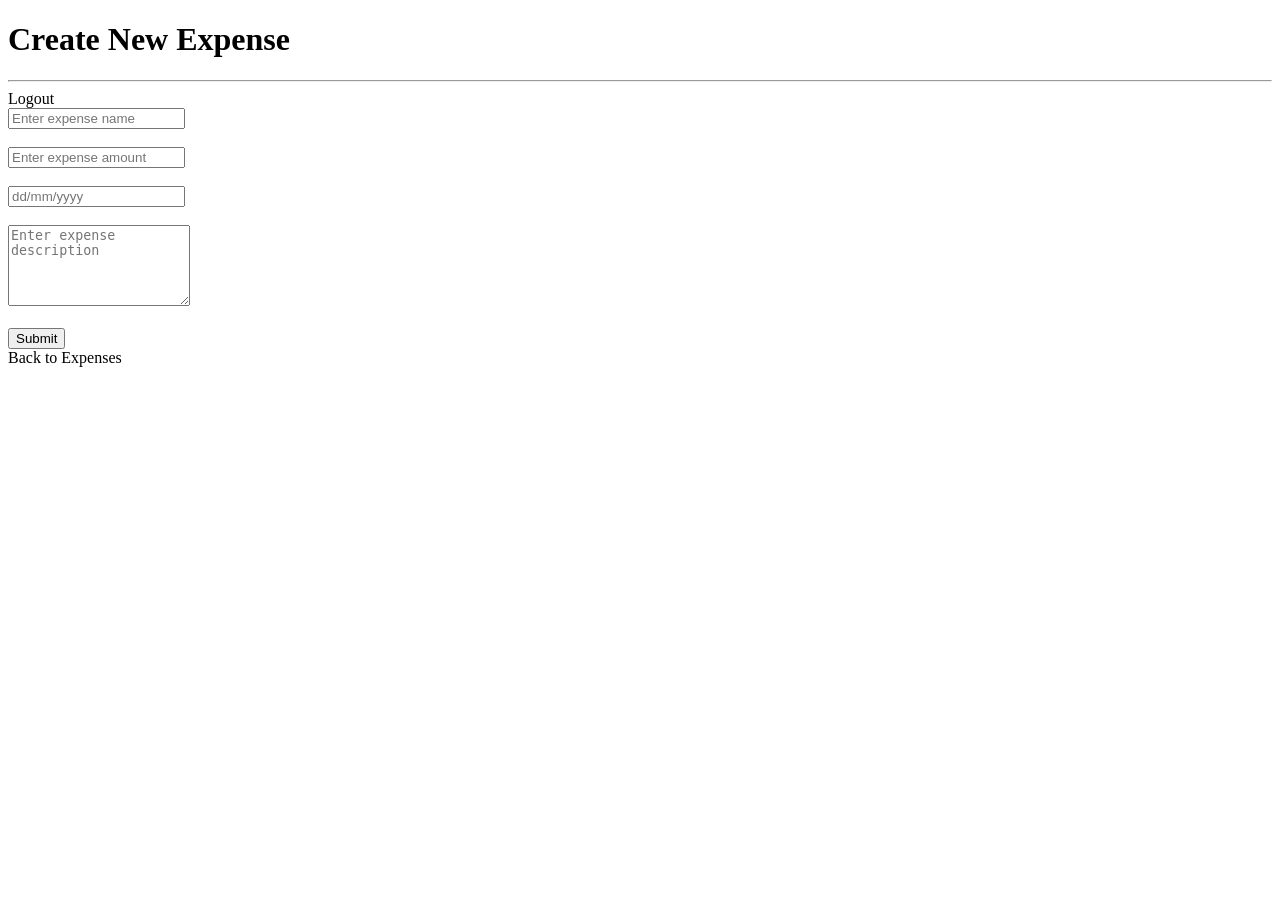
<file: src/main/resources/templates/expense-form.html>
<!DOCTYPE html>
<html lang="en" xmlns:th="http://www.thymeleaf.org">
<head>
    <meta charset="UTF-8">
    <title>Create Expense</title>
    <link rel="stylesheet" th:href="@{/css/jquery-ui.css}">
</head>
<body>
<h1>Create New Expense</h1>
<hr/>
<div>
    <a th:href="@{/logout}">Logout</a>
</div>
<form th:action="@{/save-or-update-expense}" th:object="${expense}" method="post">
    <input type="text" placeholder="Enter expense name" th:field="*{name}"/>
    <span style="color: red" th:if="${#fields.hasErrors('name')}" th:errors="*{name}"></span>
    <br/><br/>
    <input type="text" placeholder="Enter expense amount" th:field="*{amount}"/>
    <span style="color: red" th:if="${#fields.hasErrors('amount')}" th:errors="*{amount}"></span>
    <br/><br/>
    <input type="text" placeholder="dd/mm/yyyy" th:field="*{dateString}" id="createdAt"/>
    <span style="color: red" th:if="${#fields.hasErrors('dateString')}" th:errors="*{dateString}"></span>
    <br/><br/>
    <textarea rows="5" placeholder="Enter expense description" th:field="*{description}"></textarea>
    <br/><br/>
    <input type="hidden" th:field="*{id}">
    <input type="hidden" th:field="*{expenseId}">
    <button type="submit">Submit</button>
</form>

<a th:href="@{/expenses}">Back to Expenses</a>

<script th:src="@{/js/jquery.js}"></script>
<script th:src="@{/js/jquery-ui.js}"></script>
<script th:src="@{/js/expense-form.js}"></script>
</body>
</html>
</file>
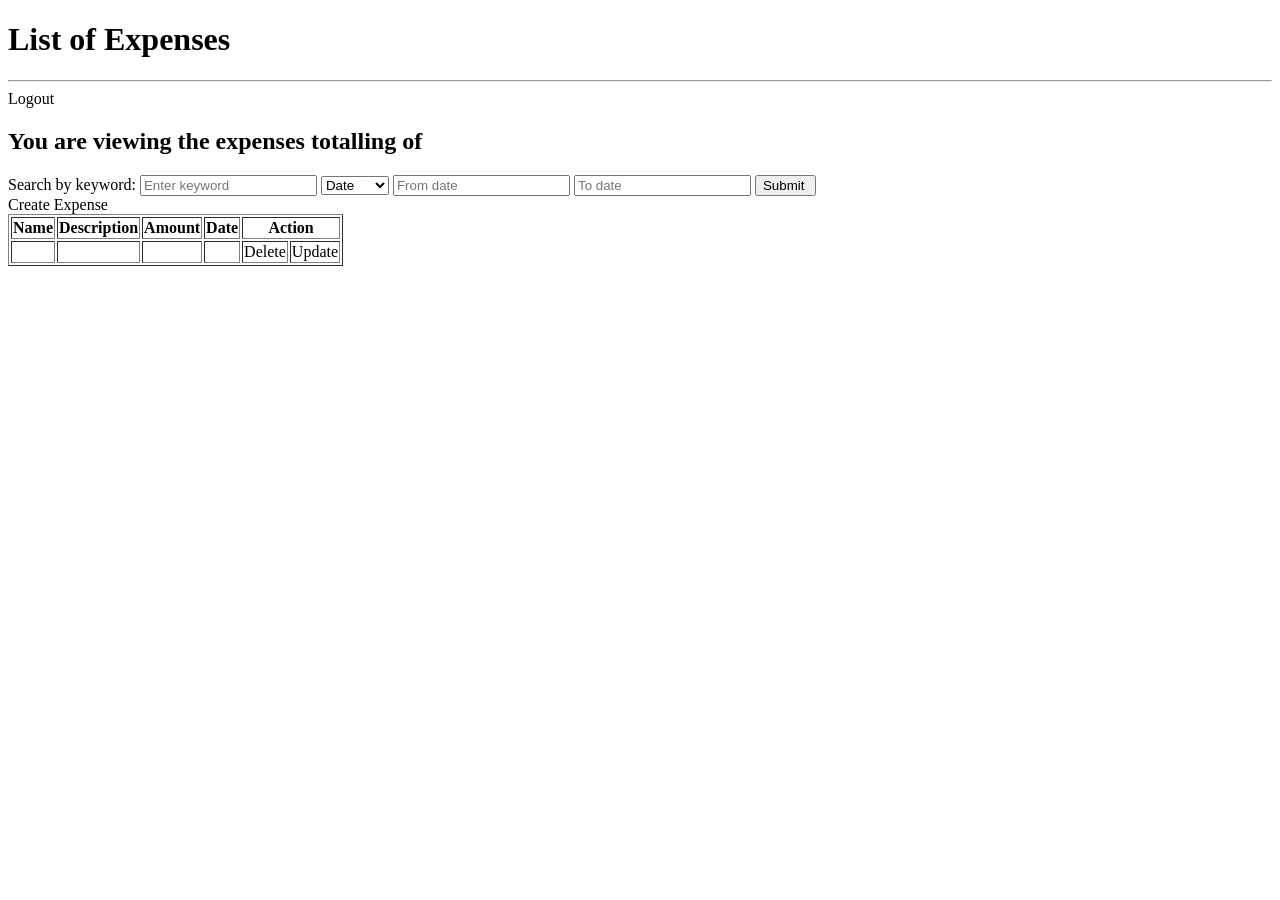
<file: src/main/resources/templates/expenses-list.html>
<!DOCTYPE html>
<html lang="en" xmlns:th="http://www.thymeleaf.org">
<head>
    <meta charset="UTF-8">
    <title> Expense Manager - Expenses</title>
    <link rel="stylesheet" th:href="@{/css/jquery-ui.css}">
</head>
<body>
<h1>List of Expenses</h1>
<hr/>
<div>
    <a th:href="@{/logout}">Logout</a>
</div>
<div>
    <h2>You are viewing the expenses totalling of <span style="color: red" th:text="${total} + ' VNĐ'"></span></h2>
</div>
<form method="get" th:object="${filter}" th:action="@{/filter-expenses}">
    Search by keyword: <input type="text" placeholder="Enter keyword" th:field="*{keyword}">
    <select th:field="*{sortBy}">
        <option value="date">Date</option>
        <option value="amount">Amount</option>
    </select>
    <input type="text" id="fromDate" placeholder="From date" th:field="*{fromDate}">
    <input type="text" id="toDate" placeholder="To date" th:field="*{toDate}">
    <input type="submit" value="Submit ">
</form>
<div>
    <a th:href="@{/create-expense}">Create Expense </a>

</div>
<table border="1">
    <thead>
    <tr>
        <th>Name</th>
        <th>Description</th>
        <th>Amount</th>
        <th>Date</th>
        <th colspan="2">Action</th>
    </tr>
    </thead>
    <tbody>
    <tr th:each="expense: ${expenses}">
        <td th:text="${expense.name}"></td>
        <td th:text="${expense.description}"></td>
        <td th:text="${expense.amount}"></td>
        <td th:text="${expense.dateString}"></td>
        <td><a th:href="@{'/delete-expense/' + ${expense.getExpenseId()}}"
               onclick="return confirm('Are you sure want to delete the expense?')">Delete</a></td>
        <td><a th:href="@{'/update-expense/' + ${expense.getExpenseId()}}">Update</a></td>
    </tr>
    </tbody>

</table>
<script th:src="@{/js/jquery.js}"></script>
<script th:src="@{/js/jquery-ui.js}"></script>
<script th:src="@{/js/expense-list.js}"></script>
</body>
</html>
</file>
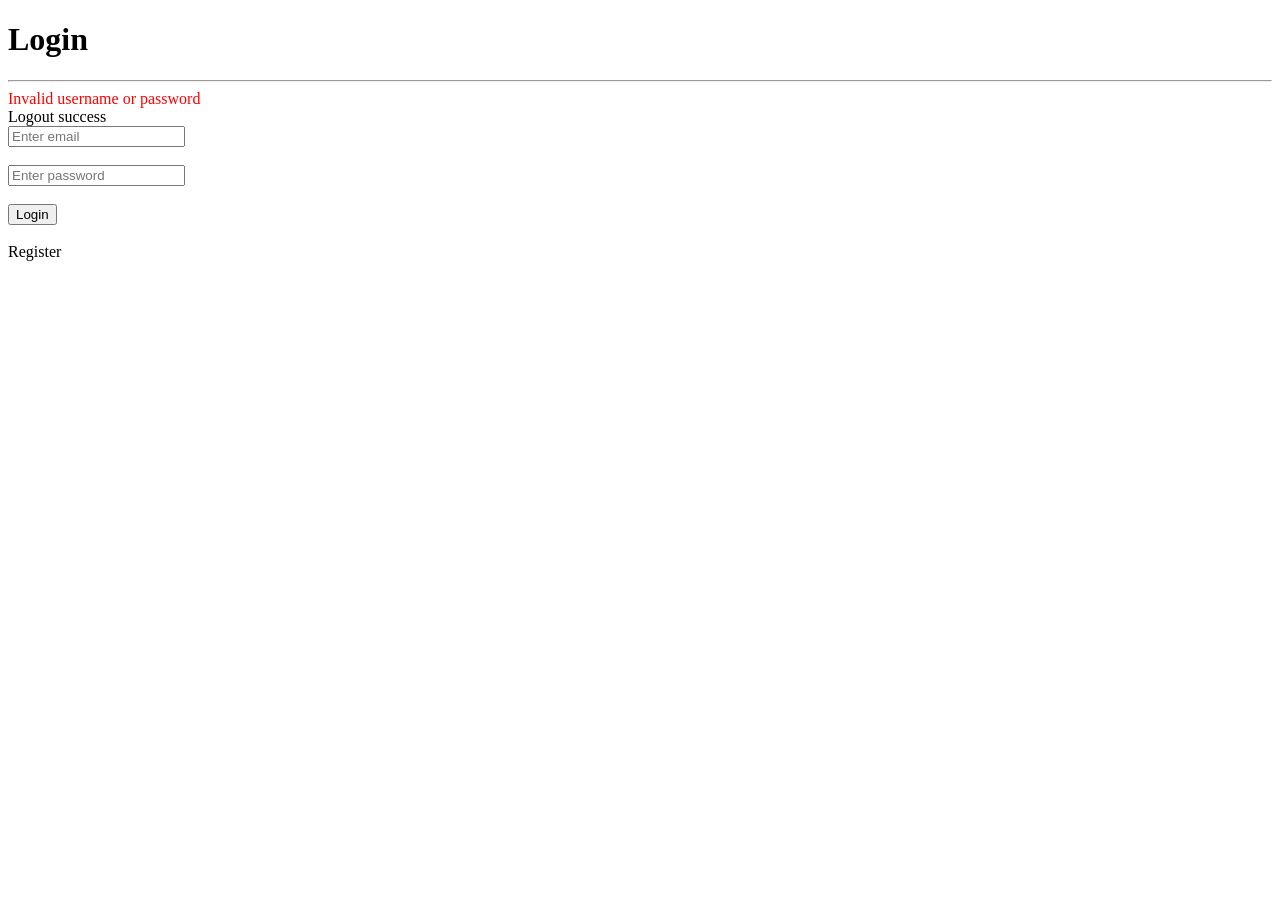
<file: src/main/resources/templates/login.html>
<!DOCTYPE html>
<html lang="en" xmlns:th="http://www.thymeleaf.org">
<head>
    <meta charset="UTF-8">
    <title>Login Page - Expense Manager</title>
</head>
<body>
  <h1>Login</h1>
<hr/>
    <div>
        <form id="loginForm" th:action="@{/login}" method="post">
            <div style="color: red" th:if="${param.error}">
                Invalid username or password
            </div>
            <div th:if="${param.logout}">
                Logout success
            </div>
            <input type="text" name="email" placeholder="Enter email">
            <br/><br/>
            <input type="password" name="password" placeholder="Enter password">
            <br/><br/>
            <button type="submit">Login</button>
            <br/><br/>
            <a th:href="@{/register}">Register</a>
        </form>
    </div>
</body>
</html>
</file>
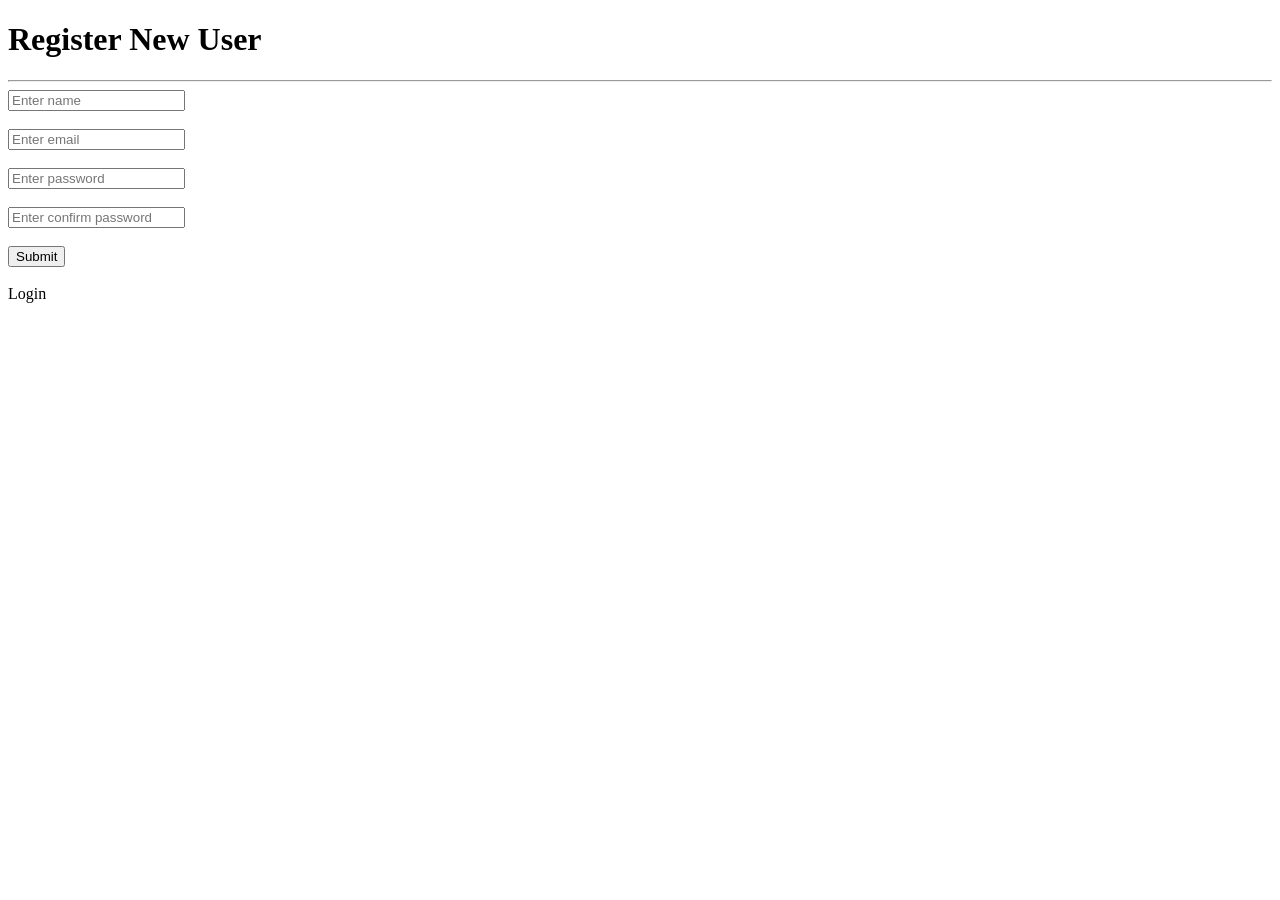
<file: src/main/resources/templates/register.html>
<!DOCTYPE html>
<html lang="en" xmlns:th="http://www.thymeleaf.org">
<head>
    <meta charset="UTF-8">
    <title>Register - Expense Manager</title>
</head>
<body>
  <h1>Register New User</h1>
<hr/>
    <form th:object="${user}" th:action="@{/register}" method="post">
        <input type="text" th:field="*{name}" placeholder="Enter name">
        <span style="color: red" th:if="${#fields.hasErrors('name')}" th:errors="*{name}"></span>
        <br/><br/>
        <input type="text" th:field="*{email}" placeholder="Enter email">
        <span style="color: red" th:if="${#fields.hasErrors('email')}" th:errors="*{email}"></span>
        <br/><br/>
        <input type="password" th:field="*{password}" placeholder="Enter password">
        <span style="color: red" th:if="${#fields.hasErrors('password')}" th:errors="*{password}"></span>
        <br/><br/>
        <input type="password" th:field="*{confirmPassword}" placeholder="Enter confirm password">
        <span style="color: red" th:if="${#fields.hasErrors('confirmPassword')}" th:errors="*{confirmPassword}"></span>
        <br/><br/>
        <button type="submit">Submit</button>
        <br/><br/>
        <a th:href="@{/login}">Login</a>
    </form>
</body>
</html>
</file>
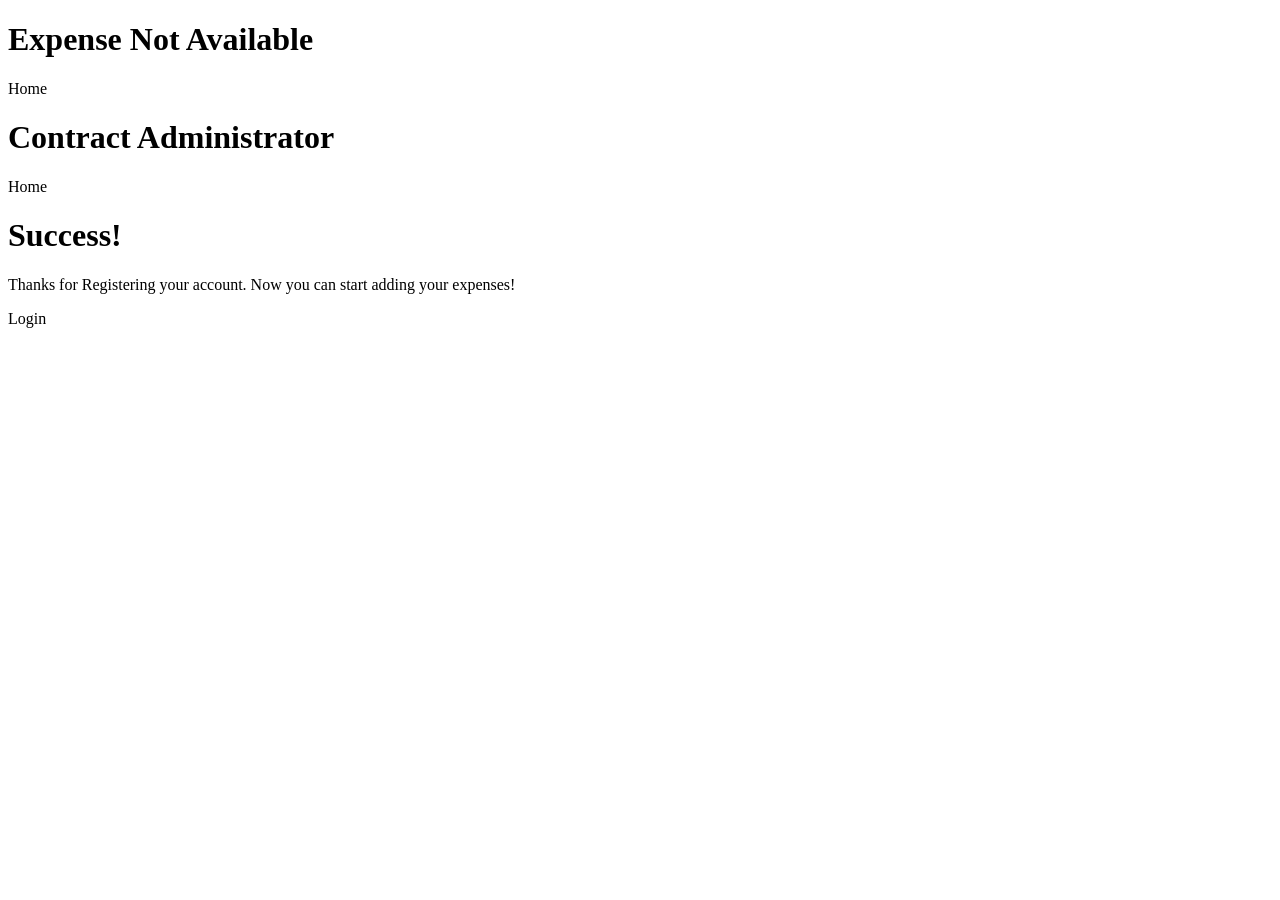
<file: src/main/resources/templates/response.html>
<!DOCTYPE html>
<html lang="en" xmlns:th="http://www.thymeleaf.org">
<head>
    <meta charset="UTF-8">
    <title>Title</title>
</head>
<body>
<div th:if="${notFound}">
  <h1>Expense Not Available</h1>
  <p th:text="${message}"></p>
  <a th:href="@{/expenses}">Home</a>
</div>

<div th:if="${serverError}">
    <h1>Contract Administrator</h1>
    <p th:text="${message}"></p>
    <p th:text="${stackTrack}"></p>
    <a th:href="@{/expenses}">Home</a>
</div>

<div th:if="${successMsg}">
    <h1>Success!</h1>
    <p>Thanks for Registering your account. Now you can start adding your expenses!</p>
    <a th:href="@{/login}">Login</a>
</div>
</body>
</html>
</file>
